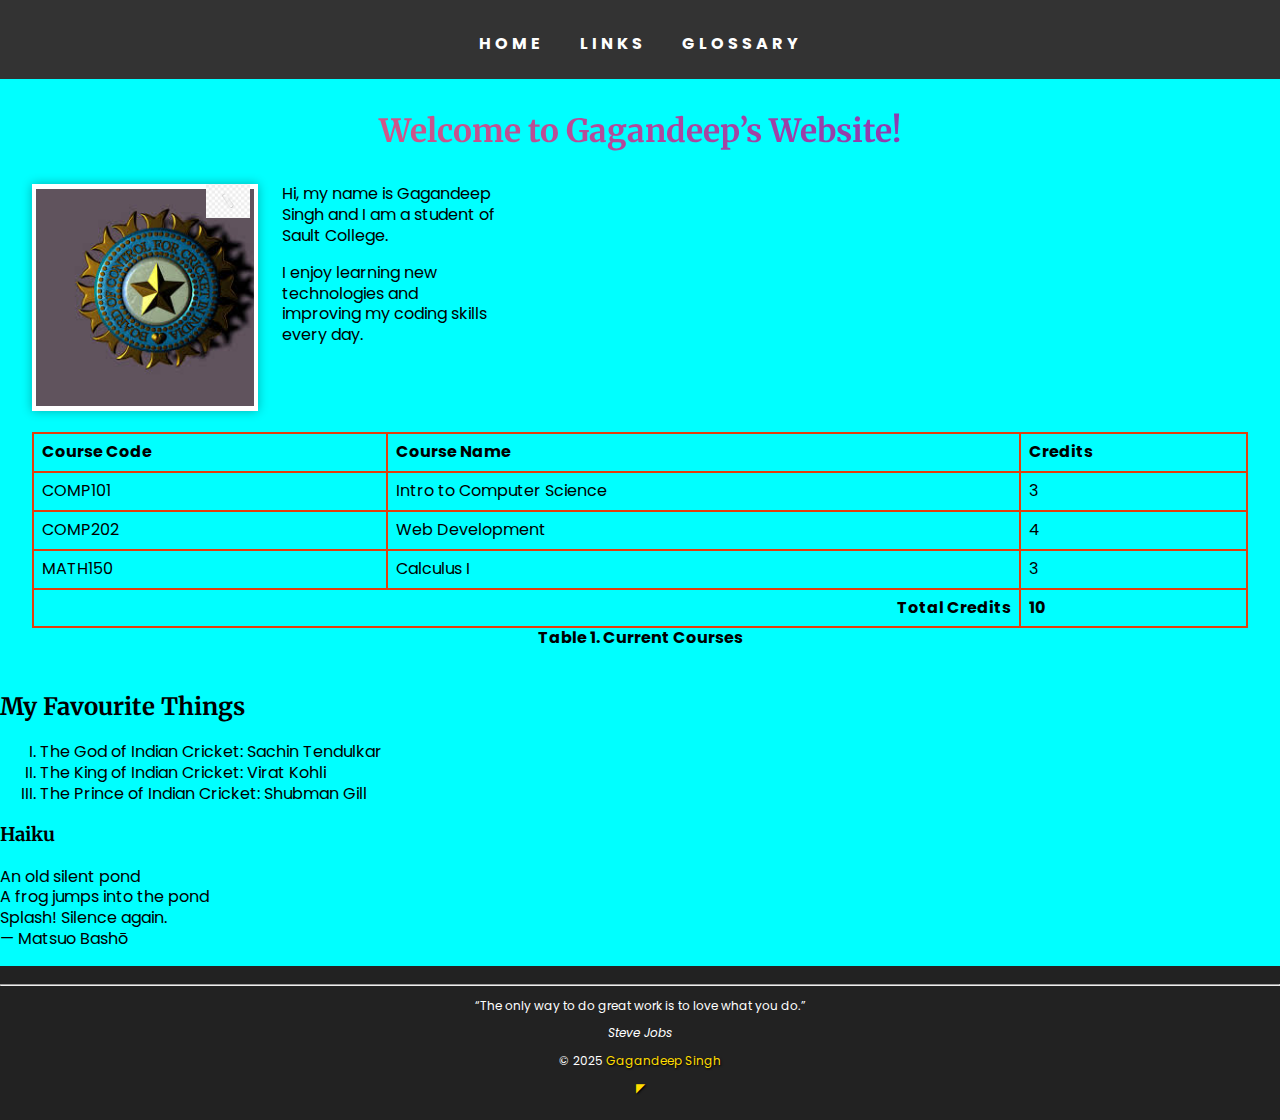
<file: index.html>
<!DOCTYPE html>
<html lang="en">

<head>
  <meta charset="UTF-8">
  <meta name="viewport" content="width=device-width, initial-scale=1.0">
  <meta name="author" content="Gagandeep Singh">
  <meta name="description" content="Personal website of Gagandeep Singh, a student at Sault College.">
  <link rel="icon" type="image/png" href="favicon-96x96.png" sizes="96x96">
  <link rel="icon" type="image/svg+xml" href="favicon.svg">
  <link rel="shortcut icon" href="favicon.ico">
  <link rel="apple-touch-icon" sizes="180x180" href="apple-touch-icon.png">
  <link rel="manifest" href="site.webmanifest">
  <link href="https://fonts.googleapis.com/css2?family=Poppins:wght@400;700&family=Merriweather:wght@700&display=swap" rel="stylesheet">
  <link rel="stylesheet" href="styles/normalize.css">
  <link rel="stylesheet" href="styles/main.css">

  <style>
    body {
      font-family: 'Poppins', sans-serif;
      line-height: 1.3;
      margin: 0;
      padding: 0;
    }

    h1,
    h2,
    h3,
    h4,
    h5,
    h6 {
      font-family: 'Merriweather', serif;
    }

    a {
      text-decoration: none;
      color: #0044cc;
    }

    a:hover {
      text-decoration: underline;
    }

    ol {
      list-style-type: upper-roman;
    }

    iframe {
      border-top-right-radius: 2em;
      border-bottom-left-radius: 2em;
    }

    img {
      max-width: 100%;
      height: auto;
      display: block;
    }

    header nav {
      background: #333;
      text-align: center;
      padding: 1em;
    }

    header nav ul {
      list-style: none;
      padding: 0;
      margin: 0;
      display: flex;
      justify-content: center;
      gap: 20px;
    }

    header nav li {
      margin: 0;
    }

    header nav a {
      color: white;
      font-weight: bold;
      text-transform: uppercase;
      letter-spacing: 4px;
      padding: 1em 0.5em 0.5em;
      border-top: 2px solid transparent;
      display: inline-block;
    }

    header nav a:hover {
      color: #ffdd00;
      border-top: 2px solid #ffdd00;
    }

    #menu-toggle,
    .sandwich-icon {
      display: none;
    }

    h1 {
      background: linear-gradient(to right, #ff6b6b, #5f27cd);
      -webkit-background-clip: text;
      -webkit-text-fill-color: transparent;
      text-align: center;
      margin-top: 1em;
    }

    .bio {
      column-width: 13em;
      column-gap: 2em;
      margin: 2em;
    }

    .bio table {
      column-span: all;
      margin-top: 1em;
      border-collapse: collapse;
      width: 100%;
      caption-side: bottom;
    }

    .bio th,
    .bio td {
      border: 2px solid #e13e0d;
      padding: 8px;
      text-align: left;
    }

    .bio caption {
      font-weight: bold;
      margin-bottom: 10px;
    }

    .bio tfoot td {
      font-weight: bold;
    }

    .bio > a {
      display: inline-block;
      position: relative;
    }

    #myPhoto {
      padding: 2%;
      background: white;
      box-shadow: 0 0 10px rgba(0, 0, 0, 0.3);
      width: 100%;
      height: auto;
    }

    .paperclip {
      position: absolute;
      top: 0;
      right: 0;
      width: 20%;
    }

    footer {
      font-size: 75%;
      text-align: center;
      background: #222;
      color: white;
      padding: 1em 0;
    }

    footer a {
      color: #ffdd00;
      text-shadow: 1px 1px 2px black;
      text-decoration: none;
    }

    .back-to-top {
      display: inline-block;
      transition: transform 200ms ease;
    }

    .back-to-top:hover {
      transform: rotate(180deg);
    }

    @media (max-width: 600px) {
      .bio table thead,
      .bio table tfoot,
      .bio table th {
        display: none;
      }

      .bio table td {
        display: block;
        padding: 0 1rem;
      }

      .bio table caption {
        caption-side: top;
        padding-bottom: 0.5rem;
        font-weight: bold;
        text-align: left;
      }

      .bio table td:first-of-type {
        padding-top: 0.3em;
        font-weight: bold;
      }

      .bio table td:last-of-type {
        padding-bottom: 0.3em;
        font-style: italic;
        font-size: 0.8em;
      }

      .bio table td:last-of-type::after {
        content: " hrs/wk";
      }
    }

    @media (max-width: 700px) {
      .sandwich-icon {
        display: block;
        width: 40px;
        height: 25px;
        border-top: 5px solid #ffdd00;
        cursor: pointer;
        margin: 1em auto;
        position: relative;
      }

      .sandwich-icon::before,
      .sandwich-icon::after {
        content: "";
        display: block;
        width: 40px;
        border-top: 5px solid #ffdd00;
        position: absolute;
        left: 0;
      }

      .sandwich-icon::before {
        top: 5px;
      }

      .sandwich-icon::after {
        top: 15px;
      }

      header nav ul {
        flex-direction: column;
        align-items: center;
        height: 0;
        overflow: hidden;
        transition: height 200ms ease;
      }

      header nav a {
        padding-top: 0.5em;
        padding-bottom: 0.5em;
        border-top: none;
      }

      header nav a:hover {
        border-top: none;
        text-decoration: underline;
      }

      #menu-toggle:checked + .sandwich-icon + ul {
        height: 12rem;
      }
    }
  </style>

  <title>My Project</title>
</head>

<body>
  <div class="width-wrap">
    <header id="top">
      <nav>
        <input type="checkbox" id="menu-toggle">
        <label for="menu-toggle" class="sandwich-icon"></label>

        <ul>
          <li><a href="index.html">Home</a></li>
          <li><a href="links.html">Links</a></li>
          <li><a href="glossary.html">Glossary</a></li>
        </ul>
      </nav>
    </header>

    <main>
      <h1>Welcome to Gagandeep’s Website!</h1>

      <div class="bio">
        <a href="images/CRICKET.jpeg">
          <img id="myPhoto" src="images/CRICKET.jpeg" alt="Indian Cricket Team Logo">
          <img src="images/paperclip.png" alt="Paperclip" class="paperclip">
        </a>

        <p>Hi, my name is Gagandeep Singh and I am a student of Sault College.</p>
        <p>I enjoy learning new technologies and improving my coding skills every day.</p>

        <table>
          <caption>Table 1. Current Courses</caption>
          <thead>
            <tr>
              <th>Course Code</th>
              <th>Course Name</th>
              <th>Credits</th>
            </tr>
          </thead>
          <tbody>
            <tr>
              <td>COMP101</td>
              <td>Intro to Computer Science</td>
              <td>3</td>
            </tr>
            <tr>
              <td>COMP202</td>
              <td>Web Development</td>
              <td>4</td>
            </tr>
            <tr>
              <td>MATH150</td>
              <td>Calculus I</td>
              <td>3</td>
            </tr>
          </tbody>
          <tfoot>
            <tr>
              <td colspan="2" style="text-align: right;">Total Credits</td>
              <td>10</td>
            </tr>
          </tfoot>
        </table>
      </div>

      <h2>My Favourite Things</h2>
      <ol>
        <li>The God of Indian Cricket: Sachin Tendulkar</li>
        <li>The King of Indian Cricket: Virat Kohli</li>
        <li>The Prince of Indian Cricket: Shubman Gill</li>
      </ol>

      <h3>Haiku</h3>
      <p>
        An old silent pond<br>
        A frog jumps into the pond<br>
        Splash! Silence again.<br>
        — Matsuo Bashō
      </p>
    </main>

    <footer>
      <hr>
      <blockquote>“The only way to do great work is to love what you do.”</blockquote>
      <cite><span class="author">Steve Jobs</span></cite>
      <p>&copy; 2025 <a href="mailto:gagandeep@example.com?subject=Message%20from%20CSD112%20Website">Gagandeep Singh</a></p>
      <p><a href="#top" class="back-to-top">◤</a></p>
    </footer>
  </div>
</body>

</html>
</file>
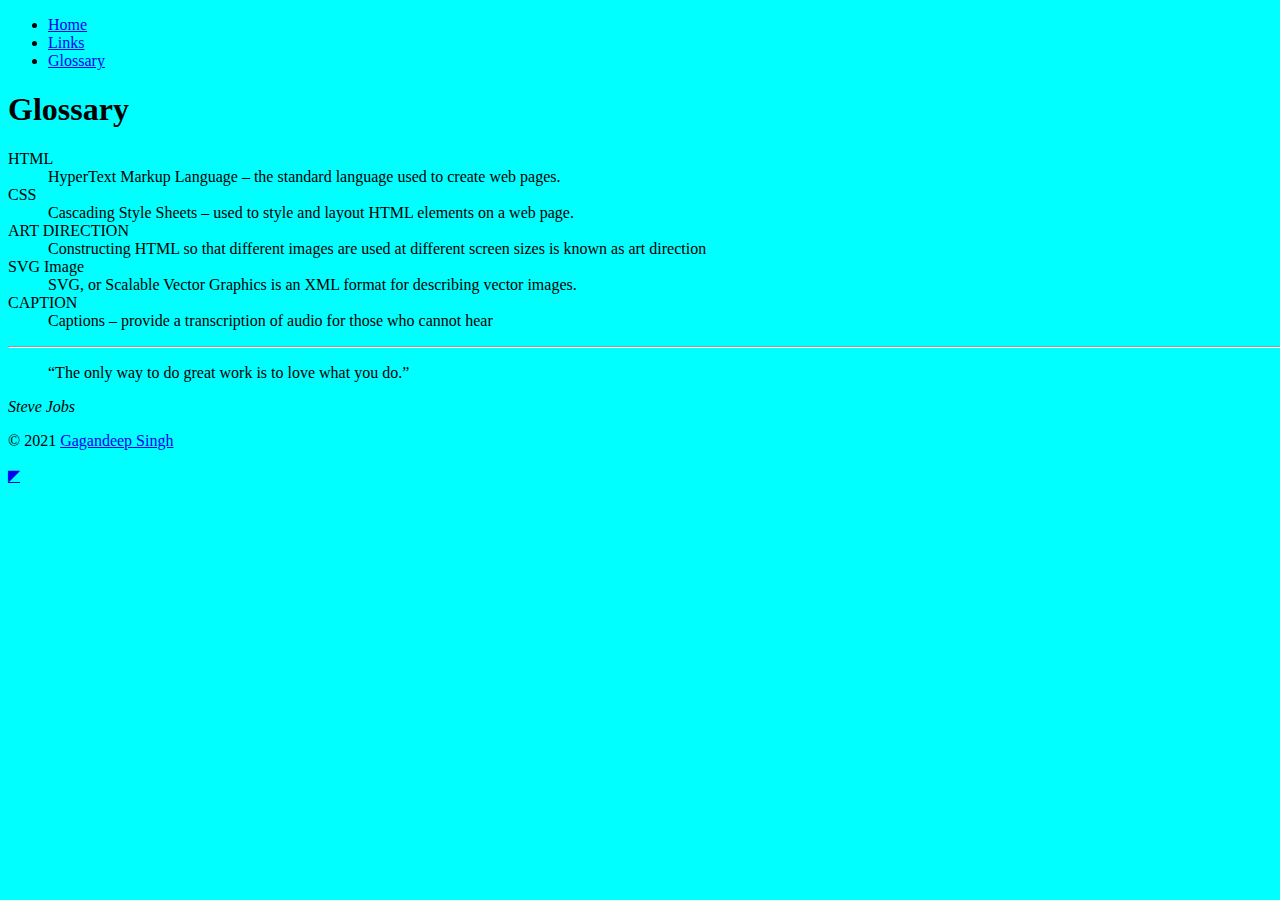
<file: glossary.html>
<!DOCTYPE html>
<html lang="en">
<head>
  <meta charset="UTF-8">
  <meta name="viewport" content="width=device-width, initial-scale=1.0">
  <meta name="author" content="Gagandeep Singh">
  <meta name="description" content="Personal website of Gagandeep Singh, a student at Sault College.">
  <link rel="icon" type="image/png" href="favicon-96x96.png" sizes="96x96" />
  <link rel="icon" type="image/svg+xml" href="favicon.svg" />
  <link rel="shortcut icon" href="favicon.ico" />
  <link rel="apple-touch-icon" sizes="180x180" href="apple-touch-icon.png" />
  <link rel="manifest" href="site.webmanifest" />
  <link rel="stylesheet" href="./styles/main.css">
  <title>Glossary</title>
</head>
<body>
  <div class="width-wrap">
    <header id="top">
      <nav>
        <ul>
          <li><a href="index.html">Home</a></li>
          <li><a href="links.html">Links</a></li>
          <li><a href="glossary.html">Glossary</a></li>
        </ul>
      </nav>
    </header>

    <main>
      <h1>Glossary</h1>

      <dl>
        <dt>HTML</dt>
        <dd>HyperText Markup Language – the standard language used to create web pages.</dd>

        <dt>CSS</dt>
        <dd>Cascading Style Sheets – used to style and layout HTML elements on a web page.</dd>

        <dt>ART DIRECTION</dt>
        <dd>Constructing HTML so that different images are used at different screen sizes is known as art direction</dd>

        <dt>SVG Image</dt>
        <dd>SVG, or Scalable Vector Graphics is an XML format for describing vector images.</dd>

        <dt>CAPTION </dt>
      <dd>Captions – provide a transcription of audio for those who cannot hear</dd>
      </dl>
    </main>

    <footer>
      <hr>
      <blockquote>
        “The only way to do great work is to love what you do.”
      </blockquote>
      <cite><span class="author">Steve Jobs</span></cite>
      <p>
        &copy; 2021 
        <a href="mailto:gagandeep@example.com?subject=Message from CSD112 Website">
          Gagandeep Singh
        </a>
      </p>
    </footer>

    <a href="#top" title="Back to top">◤</a>
  </div>
</body>
</html>
</file>
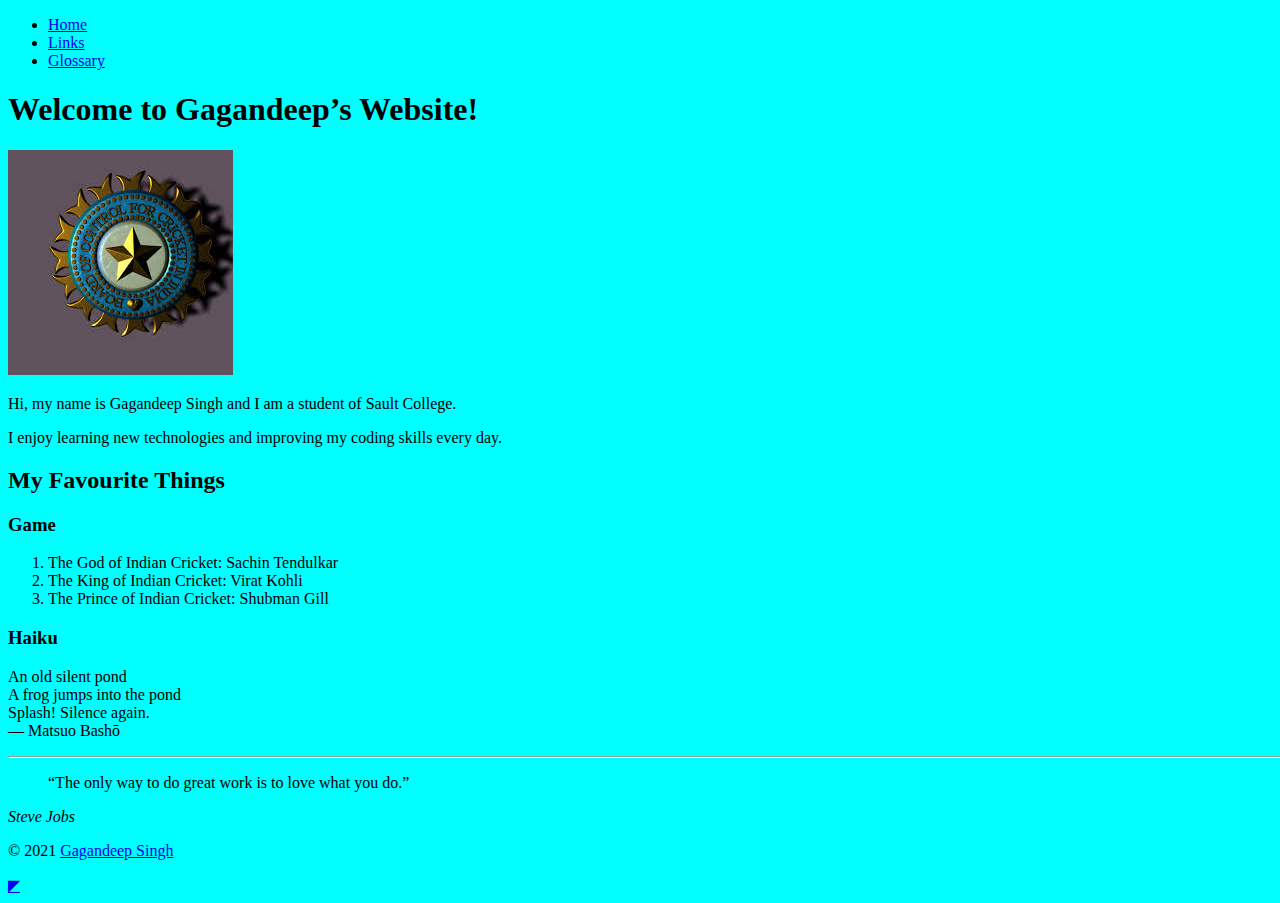
<file: lab2.html>
<!DOCTYPE html>
<html lang="en">

<head>
  <meta charset="UTF-8">
  <meta name="viewport" content="width=device-width, initial-scale=1.0">
  <meta name="author" content="Gagandeep Singh">
  <meta name="description" content="Personal website of Gagandeep Singh, a student at Sault College.">

  <link rel="icon" type="image/png" href="favicon-96x96.png" sizes="96x96">
  <link rel="icon" type="image/svg+xml" href="favicon.svg">
  <link rel="shortcut icon" href="favicon.ico">
  <link rel="apple-touch-icon" sizes="180x180" href="apple-touch-icon.png">
  <link rel="manifest" href="site.webmanifest">

  <link rel="stylesheet" href="./styles/main.css">
  <title>My Project</title>
</head>

<body>
  <div class="width-wrap">
    <header id="top">
      <nav>
        <ul>
          <li><a href="index.html">Home</a></li>
          <li><a href="links.html">Links</a></li>
          <li><a href="glossary.html">Glossary</a></li>
        </ul>
      </nav>
    </header>

    <main>
      <h1>Welcome to Gagandeep’s Website!</h1>
      <img src="images/CRICKET.jpeg" alt="Indian Cricket Team Logo">
      <p>Hi, my name is Gagandeep Singh and I am a student of Sault College.</p>
      <p>I enjoy learning new technologies and improving my coding skills every day.</p>

      <h2>My Favourite Things</h2>

      <h3>Game</h3>
      <ol>
        <li>The God of Indian Cricket: Sachin Tendulkar</li>
        <li>The King of Indian Cricket: Virat Kohli</li>
        <li>The Prince of Indian Cricket: Shubman Gill</li>
      </ol>

      <h3>Haiku</h3>
      <p>
        An old silent pond<br>
        A frog jumps into the pond<br>
        Splash! Silence again.<br>
        — Matsuo Bashō
      </p>
    </main>

    <footer>
      <hr>
      <blockquote>
        “The only way to do great work is to love what you do.”
      </blockquote>
      <cite><span class="author">Steve Jobs</span></cite>
      <p>
        &copy; 2021
        <a href="mailto:gagandeep@example.com?subject=Message%20from%20CSD112%20Website">
          Gagandeep Singh
        </a>
      </p>
    </footer>

    <a href="#top" title="Back to top">◤</a>
  </div>
</body>

</html>
</file>
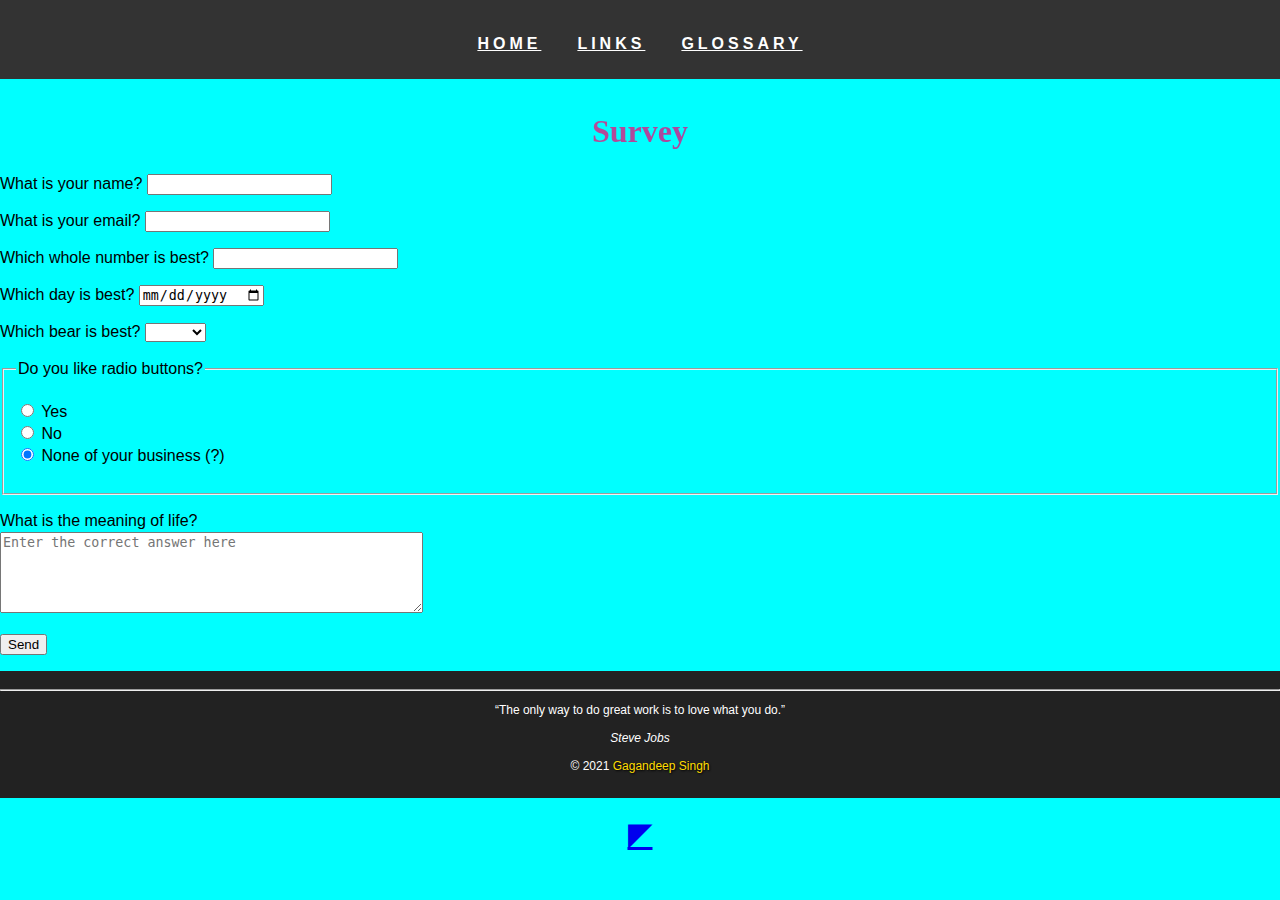
<file: survey.html>
<!DOCTYPE html>
<html lang="en">

<head>
  <meta charset="UTF-8">
  <meta name="viewport" content="width=device-width, initial-scale=1.0">
  <meta name="author" content="Gagandeep Singh">
  <meta name="description" content="Survey page by Gagandeep Singh">

  <link rel="icon" type="image/png" href="favicon-96x96.png" sizes="96x96">
  <link rel="icon" type="image/svg+xml" href="favicon.svg">
  <link rel="shortcut icon" href="favicon.ico">
  <link rel="apple-touch-icon" sizes="180x180" href="apple-touch-icon.png">
  <link rel="manifest" href="site.webmanifest">

  <link rel="stylesheet" href="./styles/main.css">

  <style>
    body {
      font-family: 'Poppins', sans-serif;
      line-height: 1.3;
      margin: 0;
      padding: 0;
    }

    h1 {
      text-align: center;
      margin-top: 1em;
      background: linear-gradient(to right, #ff6b6b, #5f27cd);
      -webkit-background-clip: text;
      -webkit-text-fill-color: transparent;
      font-family: 'Merriweather', serif;
    }

    table {
      border-collapse: collapse;
      width: 100%;
    }

    th, td {
      border: 1px solid rgba(0, 0, 0, 0.2);
      padding: 8px;
      text-align: left;
    }

    caption {
      font-weight: bold;
      margin-bottom: 10px;
    }

    tfoot td {
      font-weight: bold;
    }

    header nav {
      background: #333;
      text-align: center;
      padding: 1em;
    }

    header nav ul {
      list-style: none;
      padding: 0;
      margin: 0;
      display: flex;
      justify-content: center;
      gap: 20px;
    }

    header nav li {
      margin: 0;
    }

    header nav a {
      color: white;
      font-weight: bold;
      text-transform: uppercase;
      letter-spacing: 4px;
      padding: 1em 0.5em 0.5em;
      border-top: 2px solid transparent;
      display: inline-block;
    }

    header nav a:hover {
      color: #ffdd00;
      border-top: 2px solid #ffdd00;
    }

    #menu-toggle,
    .sandwich-icon {
      display: none;
    }

    footer {
      font-size: 75%;
      text-align: center;
      background: #222;
      color: white;
      padding: 1em 0;
    }

    footer a {
      color: #ffdd00;
      text-shadow: 1px 1px 2px black;
      text-decoration: none;
    }

    .back-to-top {
      display: block;
      text-align: center;
      font-size: 2rem;
      margin: 1rem auto;
      transition: transform 200ms ease;
    }

    .back-to-top:hover {
      transform: rotate(180deg);
    }

    @media (max-width: 700px) {
      .sandwich-icon {
        display: block;
        width: 40px;
        height: 25px;
        border-top: 5px solid #ffdd00;
        cursor: pointer;
        margin: 1em auto;
        position: relative;
      }

      .sandwich-icon::before,
      .sandwich-icon::after {
        content: "";
        display: block;
        width: 40px;
        border-top: 5px solid #ffdd00;
        position: absolute;
        left: 0;
      }

      .sandwich-icon::before {
        top: 5px;
      }

      .sandwich-icon::after {
        top: 15px;
      }

      header nav ul {
        flex-direction: column;
        align-items: center;
        height: 0;
        overflow: hidden;
        transition: height 200ms ease;
      }

      header nav a {
        padding-top: 0.5em;
        padding-bottom: 0.5em;
        border-top: none;
      }

      header nav a:hover {
        border-top: none;
        text-decoration: underline;
      }

      #menu-toggle:checked + .sandwich-icon + ul {
        height: 12rem;
      }
    }
  </style>

  <title>Survey Form</title>
</head>

<body>
  <div class="width-wrap">
    <header id="top">
      <nav>
        <input type="checkbox" id="menu-toggle">
        <label for="menu-toggle" class="sandwich-icon"></label>

        <ul>
          <li><a href="index.html">Home</a></li>
          <li><a href="links.html">Links</a></li>
          <li><a href="glossary.html">Glossary</a></li>
        </ul>
      </nav>
    </header>

    <main>
      <div>
        <h1>Survey</h1>

        <form action="https://formspree.io/f/mldpjkvj" method="POST">
          <p>
            <label for="name_field">What is your name?</label>
            <input type="text" id="name_field" name="name_field" required>
          </p>

          <p>
            <label for="email_field">What is your email?</label>
            <input type="email" id="email_field" name="email_field" required>
          </p>

          <p>
            <label for="best_whole_number">Which whole number is best?</label>
            <input type="number" id="best_whole_number" name="best_whole_number" min="1" step="1">
          </p>

          <p>
            <label for="best_day">Which day is best?</label>
            <input type="date" id="best_day" name="best_day">
          </p>

          <p>
            <label for="best_bear">Which bear is best?</label>
            <select id="best_bear" name="best_bear" required>
              <option value="">&nbsp;</option>
              <option value="black">Black</option>
              <option value="brown">Brown</option>
              <option value="care">Care</option>
              <option value="panda">Panda</option>
              <option value="polar">Polar</option>
              <option value="teddy">Teddy</option>
            </select>
          </p>

          <fieldset>
            <legend>Do you like radio buttons?</legend>
            <ul style="list-style: none; padding-left: 0;">
              <li>
                <input type="radio" id="enjoys_radio_buttons_yes" name="enjoys_radio_buttons" value="yes">
                <label for="enjoys_radio_buttons_yes">Yes</label>
              </li>
              <li>
                <input type="radio" id="enjoys_radio_buttons_no" name="enjoys_radio_buttons" value="no">
                <label for="enjoys_radio_buttons_no">No</label>
              </li>
              <li>
                <input type="radio" id="enjoys_radio_buttons_none" name="enjoys_radio_buttons" value="?" checked>
                <label for="enjoys_radio_buttons_none">None of your business (?)</label>
              </li>
            </ul>
          </fieldset>

          <p>
            <label for="life_meaning">What is the meaning of life?</label><br>
            <textarea id="life_meaning" name="life_meaning" rows="5" cols="50" placeholder="Enter the correct answer here"></textarea>
          </p>

          <p><button type="submit">Send</button></p>
        </form>
      </div>
    </main>

    <footer>
      <hr>
      <blockquote>“The only way to do great work is to love what you do.”</blockquote>
      <cite><span class="author">Steve Jobs</span></cite>
      <p>&copy; 2021 <a href="mailto:gagandeep@example.com">Gagandeep Singh</a></p>
    </footer>

    <a href="#top" class="back-to-top">◤</a>
  </div>
</body>

</html>
</file>
<file: styles/main.css>
body{
    background-color: aqua;
    width: 100%;
    height: 100%;
}
</file>
